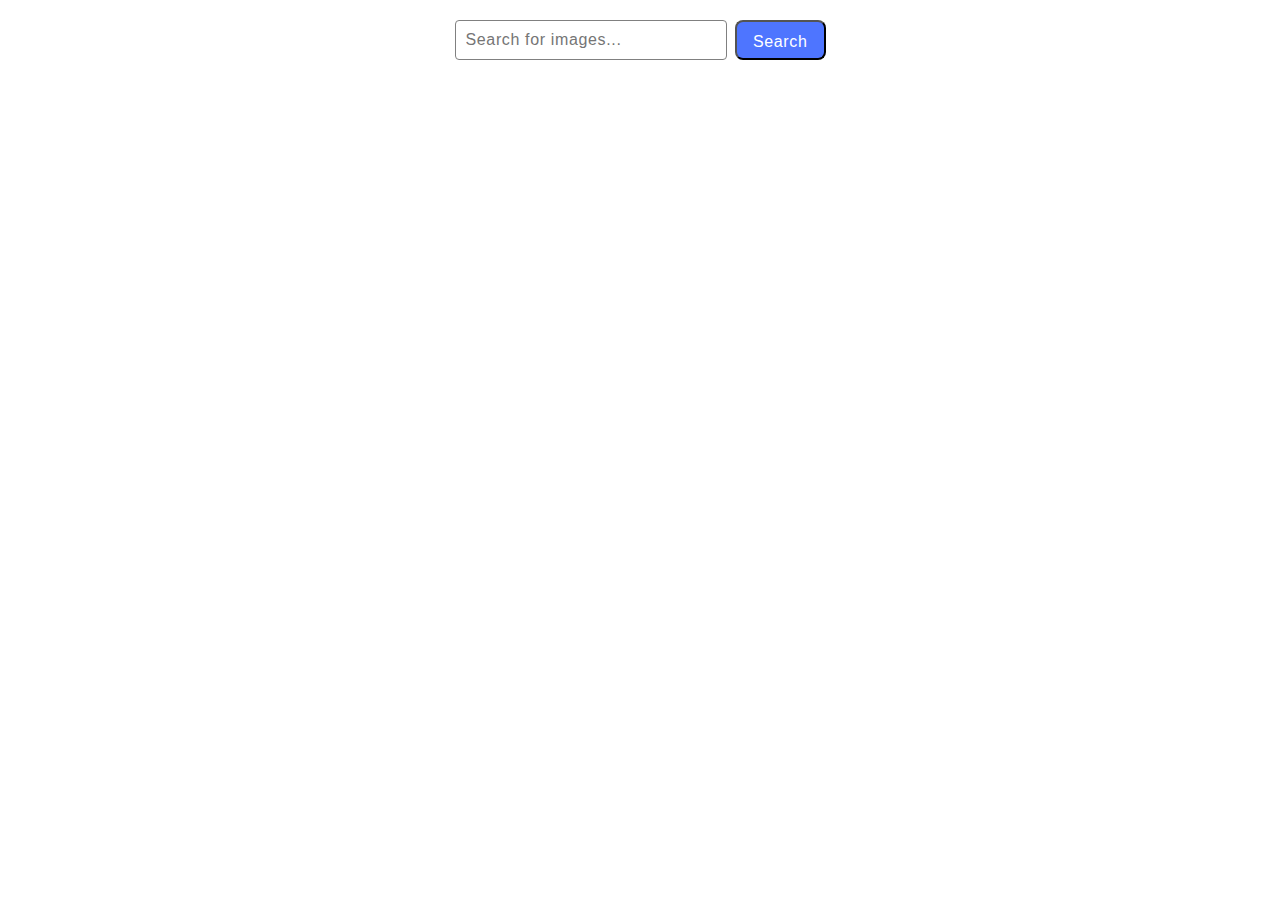
<file: src/index.html>
<!DOCTYPE html>
<html lang="en">

<head>
  <link rel="stylesheet" href="./css/styles.css" />

  <meta charset="UTF-8" />
  <meta name="viewport" content="width=device-width, initial-scale=1.0" />
  <title>Image Search App</title>
</head>

<body>
  <div id="app">
    <header>
      <form id="search-form" class="form">
        <input type="text" id="search-input" placeholder="Search for images..." required class="input-form" />
        <button type="submit" class="btn">Search</button>
      </form>
    </header>
    <main>
      <main>
        <ul id="gallery" class="gallery"></ul>
        <button id="load-more" class="btn-under hidden">Load More</button>
        <div class="loader hidden" id="loader"></div>
      </main>
    </main>
  </div>
  <script type="module" src="./main.js"></script>
</body>

</html>
</file>
<file: src/css/styles.css>
/* *
  |============================
  | include css partials with
  | default @import url()
  |============================
*/
/* Common styles */
/* @import url('./reset.css');
@import url('./base.css');
@import url('./container.css');
@import url('./animations.css'); */

/* Sections style */
/* @import url('./header.css');
@import url('./vite-promo.css');
@import url('./badges.css');
@import url('./back-link.css');
@import url('./footer.css'); */
body {
  font-family: Arial, sans-serif;
  margin: 0;
  padding: 0;
}

header {
  padding: 20px;
  text-align: center;
}

#search-form {
  display: inline-flex;
}

#search-input {
  padding: 10px;
  font-size: 16px;
}

button {
  padding: 10px 15px;
  font-size: 16px;
}

.loader {
  border: 5px solid #f3f3f3;
  border-radius: 50%;
  border-top: 5px solid #3498db;
  width: 50px;
  height: 50px;
  animation: spin 1s linear infinite;
  margin: 20px auto;
  display: block;
}

.hidden {
  display: none;
}

.gallery {
  display: grid;
  grid-template-columns: repeat(auto-fill, minmax(250px, 1fr));
  gap: 15px;
  padding: 20px;
  list-style: none;
  gap: 24px;
}

.gallery a {
  text-decoration: none;
}

.gallery img {
  width: 100%;
  border-radius: 5px;
}

.form {
  width: 371px;
  height: 40px;
}

.input-form {
  border: 1px solid #808080;
  border-radius: 4px;
  width: 272px;
  font-family: "Montserrat", sans-serif;
  font-weight: 400;
  font-size: 16px;
  line-height: 150%;
  letter-spacing: 0.04em;
  color: #808080;
}

.input-form:hover {
  border: 1px solid #000;
}

.input-form:focus {
  border: 1px solid #4e75ff;
}

.btn {
  border-radius: 8px;
  padding: 8px 16px;
  width: 91px;
  height: 40px;
  background: #4e75ff;
  margin-left: 8px;
  font-family: "Montserrat", sans-serif;
  font-weight: 500;
  font-size: 16px;
  line-height: 150%;
  letter-spacing: 0.04em;
  color: #fff;
}

.btn:hover {
  background: #6c8cff;
}

.li {
  border: 1px solid #808080;
}

.p {
  font-family: "Montserrat", sans-serif;
  font-weight: 600;
  font-size: 12px;
  line-height: 133%;
  letter-spacing: 0.04em;
  color: #2e2f42;
  margin-left: 8px;
  text-align: center
}

.div {
  display: flex;
}

.btn-under {
  border-radius: 8px;
  padding: 8px 16px;
  width: 125px;
  height: 40px;
  background: #4e75ff;
  font-family: "Montserrat", sans-serif;
  font-weight: 500;
  font-size: 16px;
  line-height: 150%;
  letter-spacing: 0.04em;
  color: #fff;
  margin-top: 32px;
  margin-left: 657px;
}







@keyframes spin {
  0% {
    transform: rotate(0deg);
  }

  100% {
    transform: rotate(360deg);
  }
}
</file>
